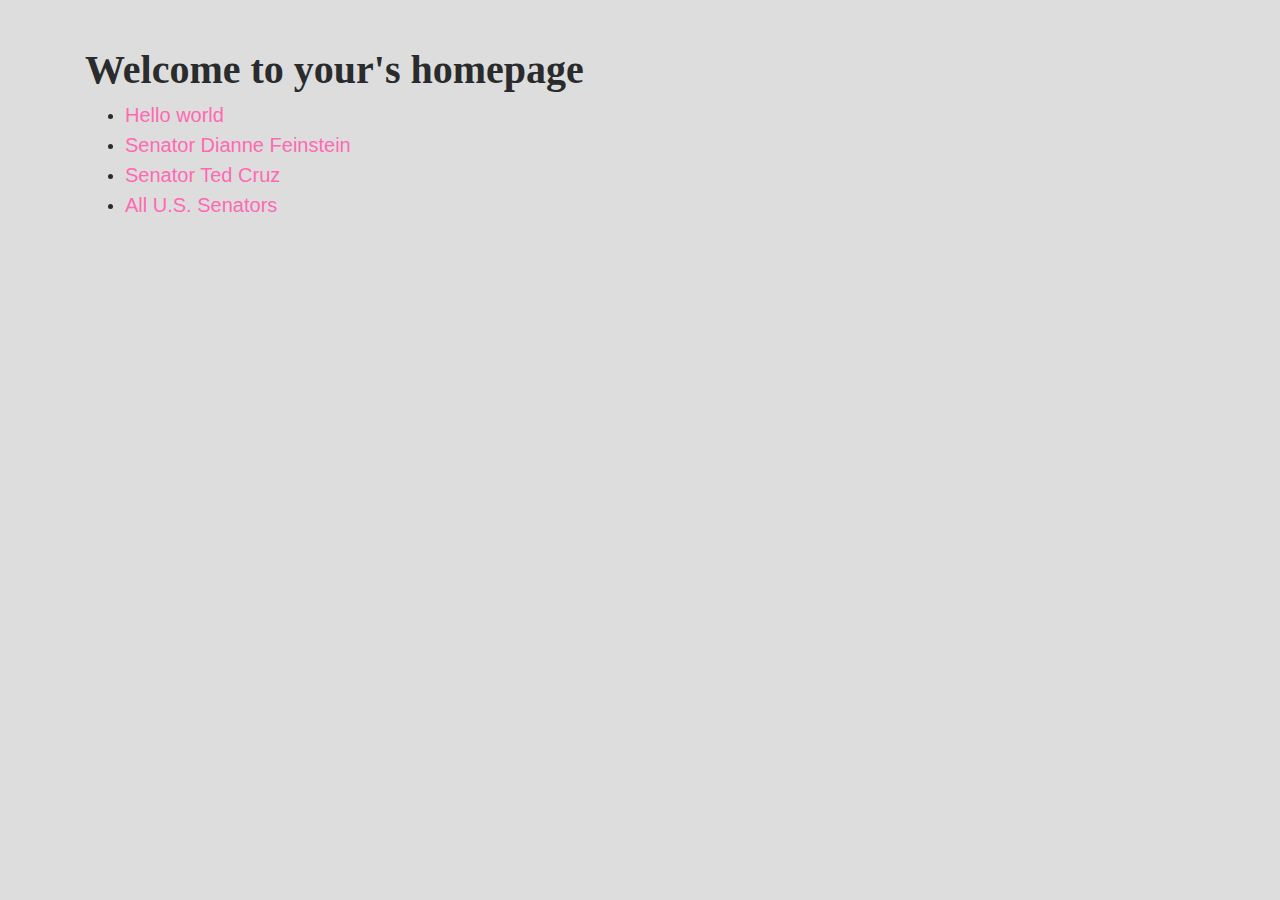
<file: templates/index.html>
<!DOCTYPE html>
<html>
  <head>
    <meta charset="utf-8">
    <title>Dans Homepage</title>
    <link rel="stylesheet" href="/static/bootstrap.css">
    <link rel="stylesheet" href="/static/homepage.css">
  </head>
  <body class="homepage">

    <section class="container">
      <h1>Welcome to your's homepage</h1>
      <ul class="mylinks">
        <li>
          <a href="/hello">Hello world</a>
        </li>
        <li>
          <a href="/senators/F000062">Senator Dianne Feinstein</a>
        </li>
        <li>
          <a href="/senators/C001098">Senator Ted Cruz</a>
        </li>
        <li>
          <a href="/senators">All U.S. Senators</a>
        </li>

      </ul>
    </section>

  </body>
</html>
</file>
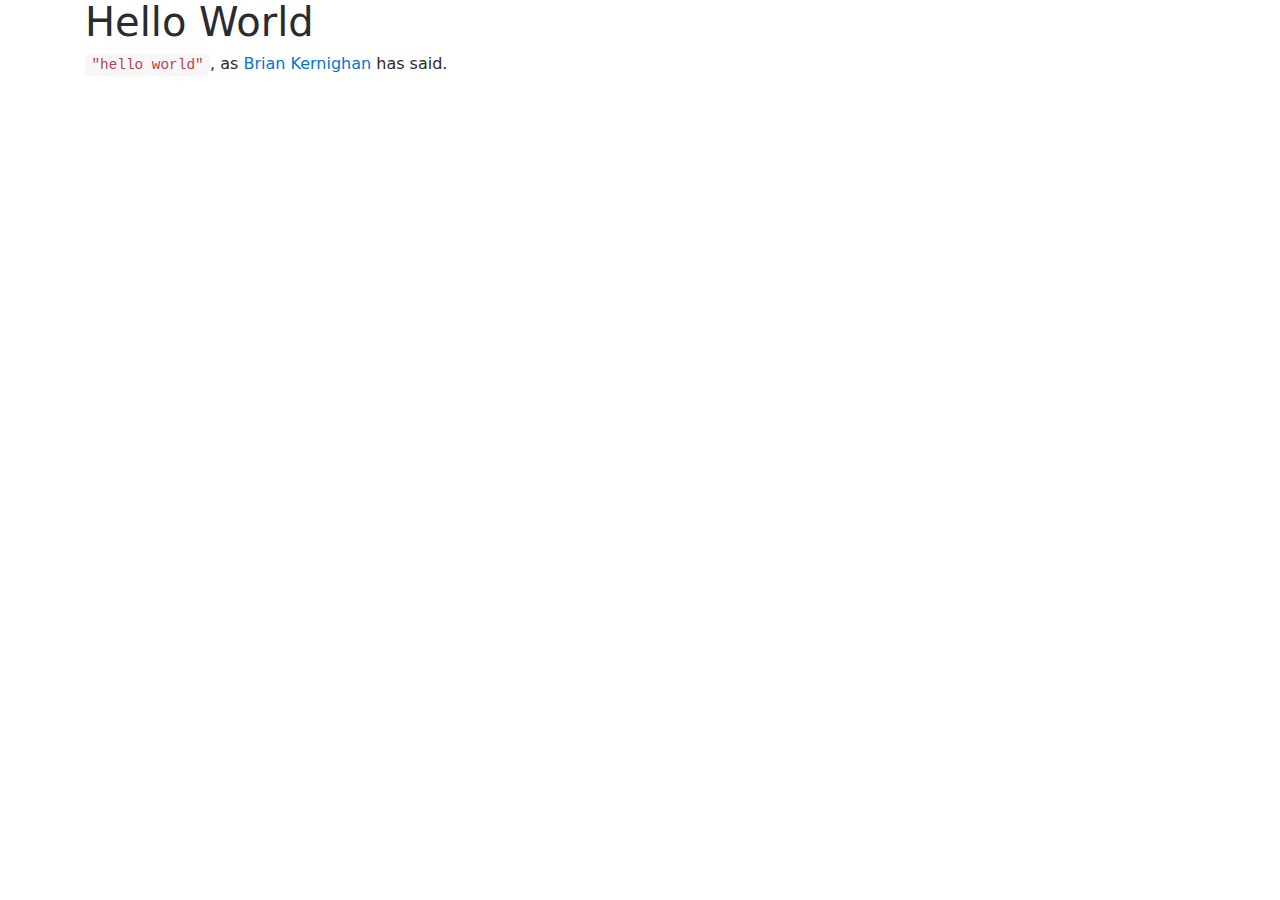
<file: templates/hello.html>
<!DOCTYPE html>
<html>
  <head>
    <meta charset="utf-8">
    <title>Hello World</title>
    <link rel="stylesheet" href="/static/bootstrap.css">
  </head>


  <body>
    <section class="container">
      <h1>Hello World</h1>
      <p>
        <code>"hello world"</code>,
        as
        <a href="https://www.artsy.net/article/ruse-laboratories-brian-kernighan">Brian Kernighan</a> has said.
      </p>
    </section>
  </body>
</html>
</file>
<file: static/homepage.css>
.mylinks a{
    color: hotpink;
    font-family: "Comic Sans MS", "Papyrus", "Arial", sans-serif;
    font-size: 20px;
}



.homepage{
    background: #DDD;
    margin-top: 3.0em;
}


.homepage h1{
    font-family: "Papyrus", "Times New Roman", serif;
    font-size: 40px;
    font-weight: bold;
}
</file>
